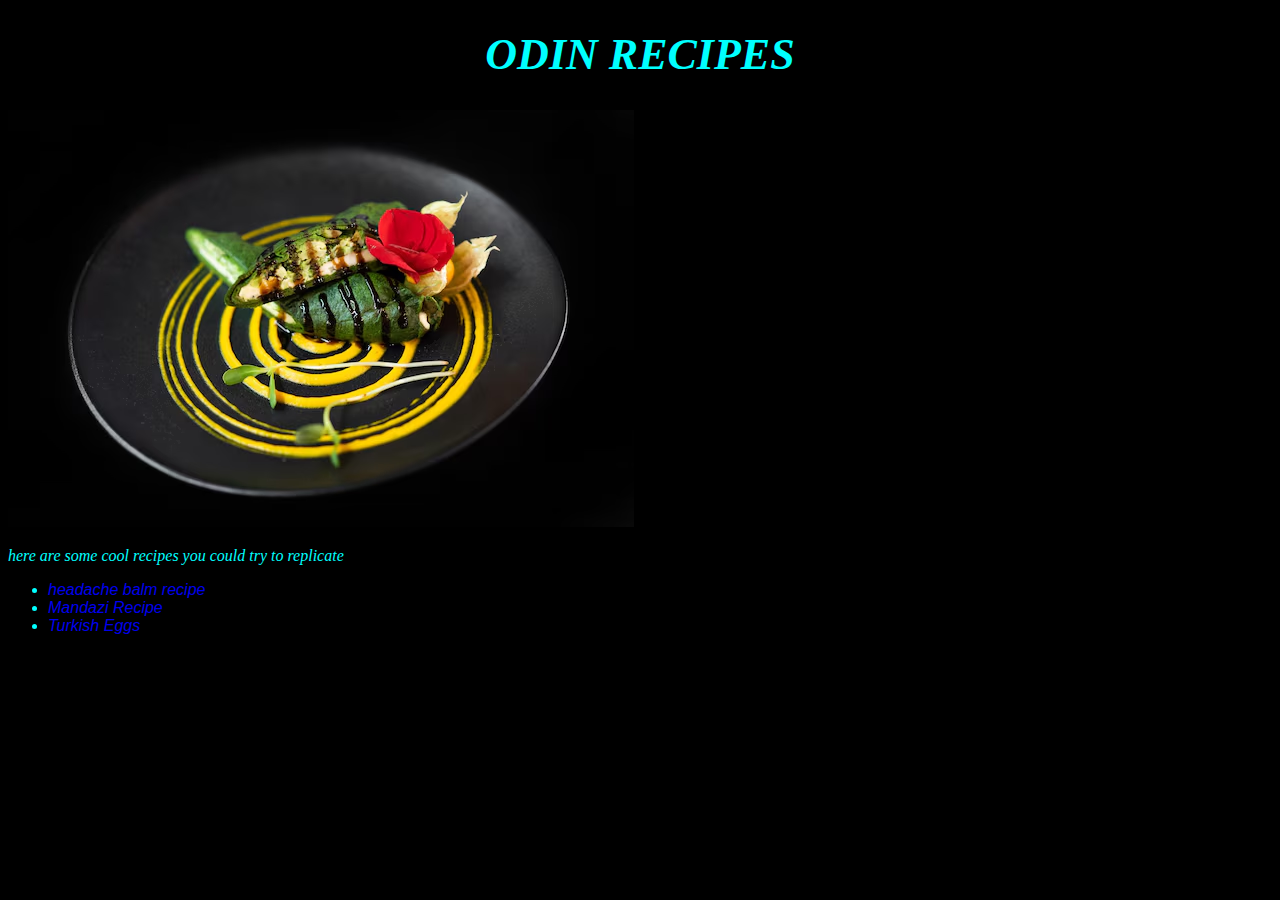
<file: index.html>
<!DOCTYPE html>
<html lang="en">
<head>
    <meta charset="UTF-8">
    <meta name="viewport" content="width=device-width, initial-scale=1.0">
    <title>Odin Recipes</title>
    <link rel="stylesheet" href="style.css">
</head>
<body>
    <h1>ODIN RECIPES</h1>

    <img src="images/g.png" alt="guacamole">

    <p>here are some cool recipes you could try to replicate</p>
       <ul>
        <li><a href="recipes/headbalm.html" target="_blank" rel="noopener">headache balm recipe</a></li>
        <li><a href="recipes/mandazi.html" target="_blank" rel="noopener">Mandazi Recipe</a></li>
        <li><a href="recipes/eggs.html" target="_blank" rel="noopener">Turkish Eggs</a></li>
       </ul>
      
</body>
</html>
</file>
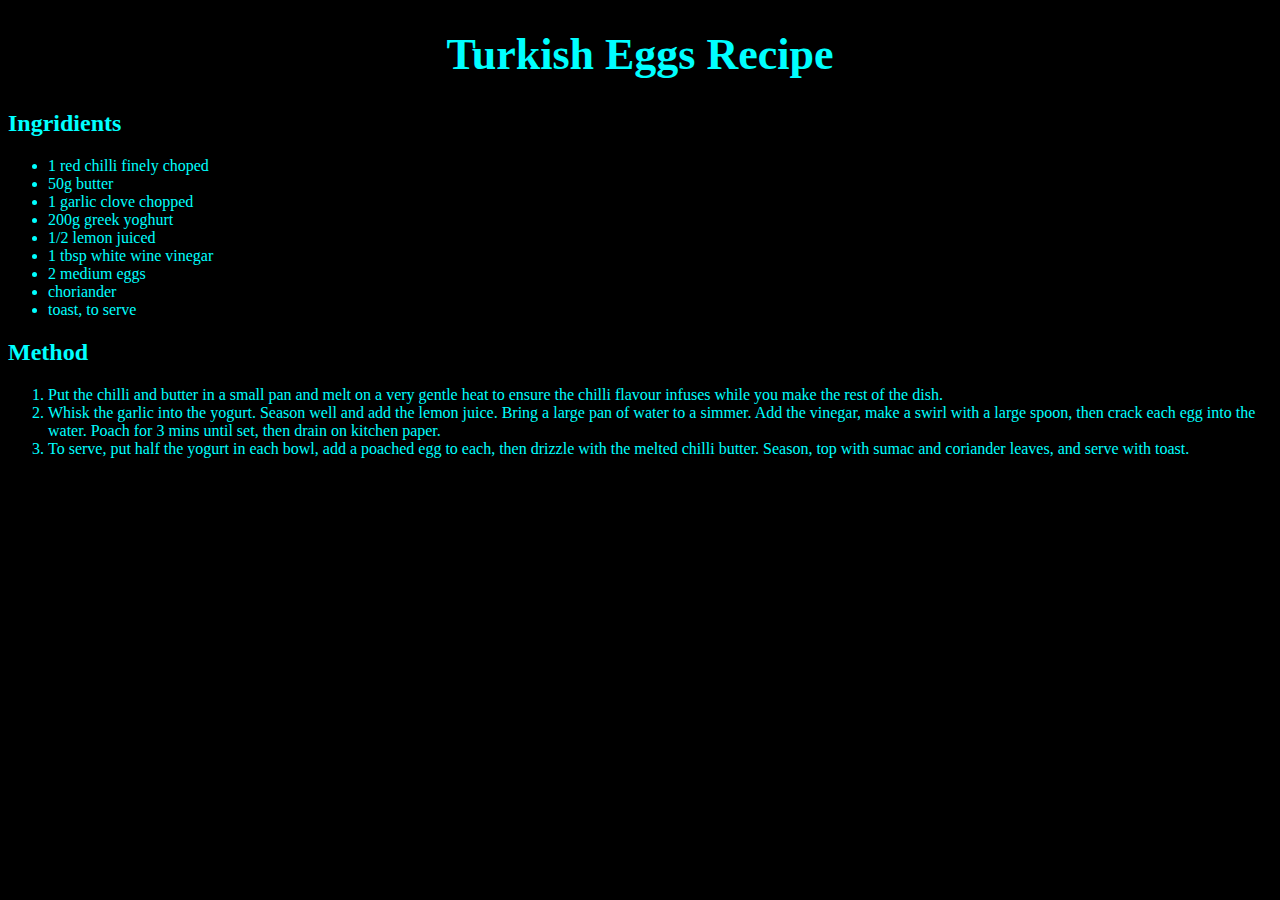
<file: recipes/eggs.html>
<!DOCTYPE html>
<html lang="en">
<head>
    <meta charset="UTF-8">
    <meta name="viewport" content="width=device-width, initial-scale=1.0">
    <title>Turkish Eggs Recipe</title>
    <link rel="stylesheet" href="style.css">
</head>
<body>
    <h1>Turkish Eggs Recipe</h1>
     <h2>Ingridients</h2>
      <ul>
        <li>1 red chilli finely choped</li>
        <li>50g butter</li>
        <li>1 garlic clove chopped</li>
        <li>200g greek yoghurt</li>
        <li>1/2 lemon juiced</li>
        <li>1 tbsp white wine vinegar</li>
        <li>2 medium eggs</li>
        <li>choriander</li>
        <li>toast, to serve</li>
      </ul>
      
    <h2>Method</h2>
     <ol>
        <li>Put the chilli and butter in a small pan and melt on a very gentle heat to ensure the chilli flavour infuses while you make the rest of the dish.</li>
        <li>Whisk the garlic into the yogurt. Season well and add the lemon juice. Bring a large pan of water to a simmer. Add the vinegar, make a swirl with a large spoon, then crack each egg into the water. Poach for 3 mins until set, then drain on kitchen paper.</li>
        <li>To serve, put half the yogurt in each bowl, add a poached egg to each, then drizzle with the melted chilli butter. Season, top with sumac and coriander leaves, and serve with toast.</li>
     </ol>
    
</body>
</html>
</file>
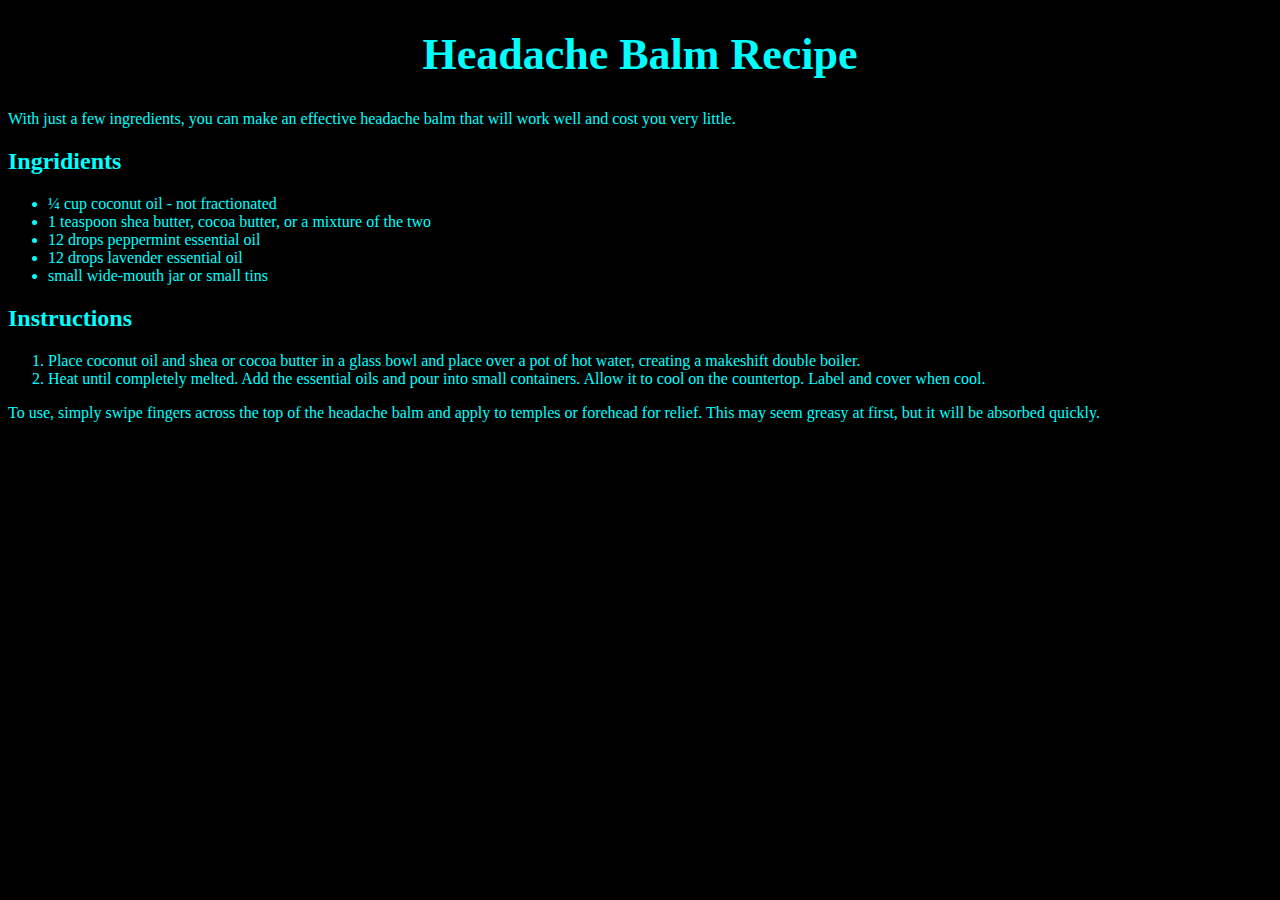
<file: recipes/headbalm.html>
<!DOCTYPE html>
<html lang="en">
<head>
    <meta charset="UTF-8">
    <meta name="viewport" content="width=device-width, initial-scale=1.0">
    <title>Headache Recipe</title>
    <link rel="stylesheet" href="style.css">
</head>
<body>
    <h1>Headache Balm Recipe</h1>
      <p>With just a few ingredients, you can make an effective 
        headache balm that will work well and cost you very little.</p>
    
    <h2>Ingridients</h2>
         <ul>
            <li>¼ cup coconut oil - not fractionated </li>
            <li>1 teaspoon shea butter, cocoa butter, or a mixture of the two</li>
            <li>12 drops peppermint essential oil</li>
            <li>12 drops lavender essential oil</li>
            <li>small wide-mouth jar or small tins </li>
         </ul>
    <h2>Instructions</h2>
         <ol>
            <li>Place coconut oil and shea or cocoa butter in a glass bowl and place over a pot of hot water, creating a makeshift double boiler. </li>
            <li>Heat until completely melted. Add the essential oils and pour into small containers. Allow it to cool on the countertop. Label and cover when cool.</li>
         </ol>
         <p>To use, simply swipe fingers across the top of the headache balm and apply to temples or forehead for relief. This may seem greasy at first, but it will be absorbed quickly.</p>
</body>
</html>
</file>
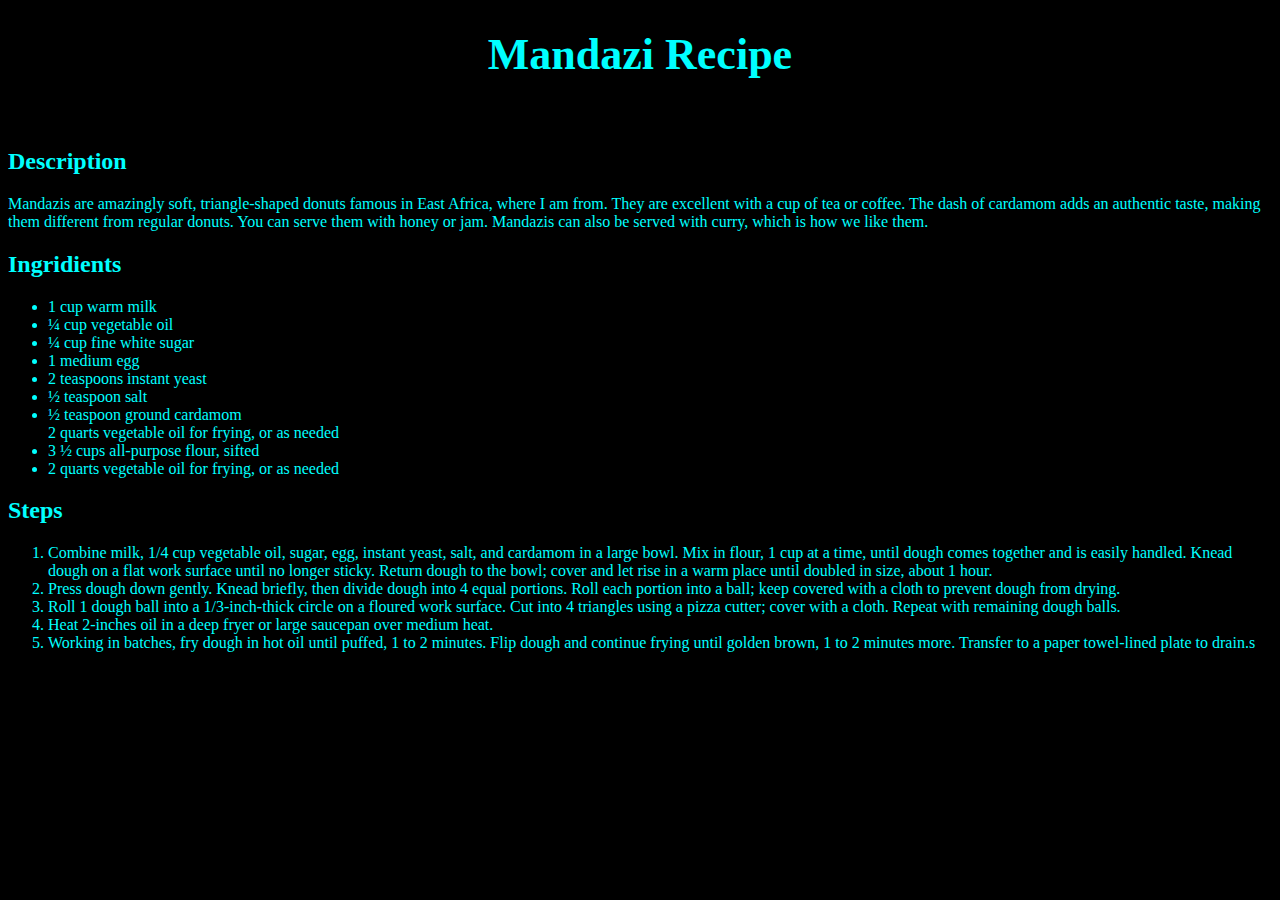
<file: recipes/mandazi.html>
<!DOCTYPE html>
<html lang="en">
<head>
    <meta charset="UTF-8">
    <meta name="viewport" content="width=device-width, initial-scale=1.0">
    <title>Mandazi Recipe</title>
    <link rel="stylesheet" href="style.css">
</head>
<body>
    <h1>Mandazi Recipe</h1>

    <img>

    <h2>Description</h2>
    <p>Mandazis are amazingly soft, triangle-shaped
         donuts famous in East Africa, where I am
          from. They are excellent with a cup of tea 
          or coffee. The dash of cardamom adds an authentic taste, making them different from regular donuts. You can serve them with honey or jam. Mandazis can also be served with curry, which is how we like them.

    </p>
    <h2>Ingridients</h2>
      <ul>
        <li>1 cup warm milk</li>
        <li>¼ cup vegetable oil</li>
        <li>¼ cup fine white sugar</li>
        <li>1 medium egg</li>
        <li>2 teaspoons instant yeast</li>
        <li>½ teaspoon salt</li>
        <li>½ teaspoon ground cardamom</li>2 quarts vegetable oil for frying, or as needed
        <li>3 ½ cups all-purpose flour, sifted
        </li>
        <li>2 quarts vegetable oil for frying, or as needed</li>
      </ul>
    <h2>Steps</h2>
      <ol>
        <li>Combine milk, 1/4 cup vegetable oil, sugar, egg, instant yeast, salt, and cardamom in a large bowl. Mix in flour, 1 cup at a time, until dough comes together and is easily handled. Knead dough on a flat work surface until no longer sticky. Return dough to the bowl; cover and let rise in a warm place until doubled in size, about 1 hour.</li>
        <li>Press dough down gently. Knead briefly, then divide dough into 4 equal portions. Roll each portion into a ball; keep covered with a cloth to prevent dough from drying.
        </li>
        <li>Roll 1 dough ball into a 1/3-inch-thick circle on a floured work surface. Cut into 4 triangles using a pizza cutter; cover with a cloth. Repeat with remaining dough balls.</li>
        <li>Heat 2-inches oil in a deep fryer or large saucepan over medium heat.</li>
        <li>Working in batches, fry dough in hot oil until puffed, 1 to 2 minutes. Flip dough and continue frying until golden brown, 1 to 2 minutes more. Transfer to a paper towel-lined plate to drain.s</li>
      </ol>
</body>
</html>
</file>
<file: style.css>
body {
    background-color: black;
    color: cyan;
    font-family: 'Segoe UI', Tahoma, Geneva?, Verdana, sans-serif;
    font-style: italic;
}
h1 {
    text-align: center;
    font-size: 44px;
    font-family: Cambria, Cochin, Georgia, Times, 'Times New Roman', serif;
}
a {
    font-family: Impact, Haettenschweiler, 'Arial Narrow Bold', sans-serif;
    text-decoration: rgb(92, 47, 92);
}
</file>
<file: recipes/style.css>
body {
    background-color: black;
    color: cyan;
}
h1 {
    text-align: center;
    font-size: 44px;
    font-family: Cambria, Cochin, Georgia, Times, 'Times New Roman', serif;
}
a {
    font-family: Impact, Haettenschweiler, 'Arial Narrow Bold', sans-serif;
    text-decoration: rgb(92, 47, 92);
}
</file>
